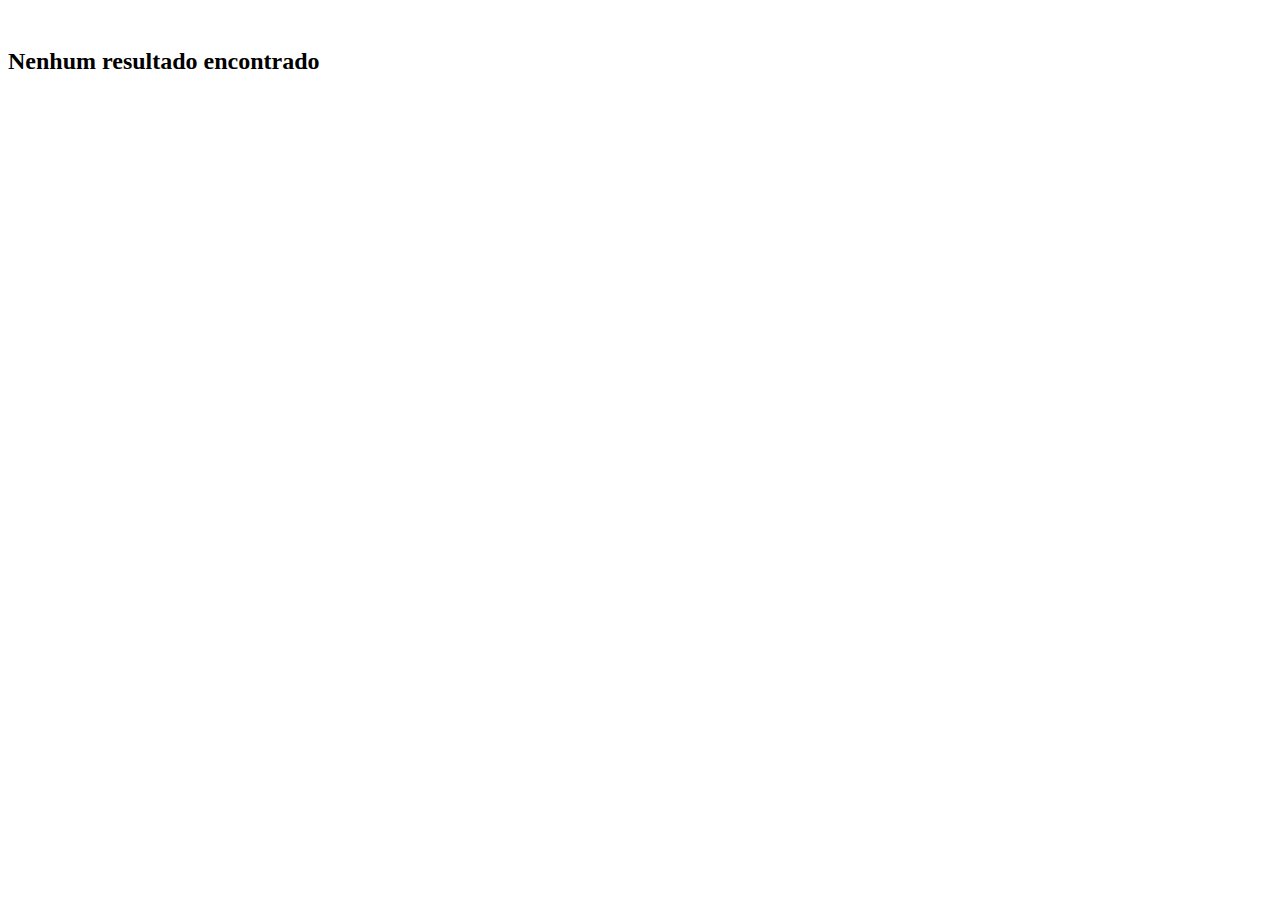
<file: src/main/resources/templates/Padrao/Index.html>
<!DOCTYPE html>
<html xmlns="http://www.w3.org/1999/xhtml"
      xmlns:layout="http://www.ultraq.net.nz/thymeleaf/layout"
      xmlns:th="http://www.thymeleaf.org"
      layout:decorate="Layout/Layout"
      lang="pt-BR"
>


<head>
    <script th:src="@{/js/ViewModel/ViewModel.js}"></script>
</head>

<div layout:fragment="principal">

    <div class="uk-child-width-1-4@m uk-grid-small uk-margin-large-right uk-margin-large-left uk-margin uk-margin-medium-top"
         uk-grid="">

        <div th:if="${modelList}" th:each="model : ${modelList}">
            <div class="uk-card uk-card-default uk-card-small card"
                 th:attr="data-url=${model.filePath},data-title=${model.title},data-description=${model.description},
                 data-date=${model.modelDate}, data-user=${model.user.name}"
                 tabindex="0" role="button">
                <div class="uk-card-media-top">
                    <img th:src="@{${model.filePath}}" th:attr="alt=${model.title}" />
                </div>

                <div class="uk-card-body">
                    <h5 class="uk-card-title" th:text="${model.title}"></h5>
                    <p class="uk-text-truncate" th:text="${model.description}" value="description"/></p>
                </div>

            </div>

        </div>


        <div th:if="${#lists.isEmpty(modelList)}" class="uk-width-1-1">
            <h2 class="uk-text-center">Nenhum resultado encontrado</h2>
        </div>



    </div>


    <div>
        <!--<button class="uk-button uk-button-secondary uk-align-center">Show me more</button>-->
    </div>


    <div th:replace="~{Modal/Modal :: viewModel}" th:remove="tag"></div>

</div>

</html>
</file>
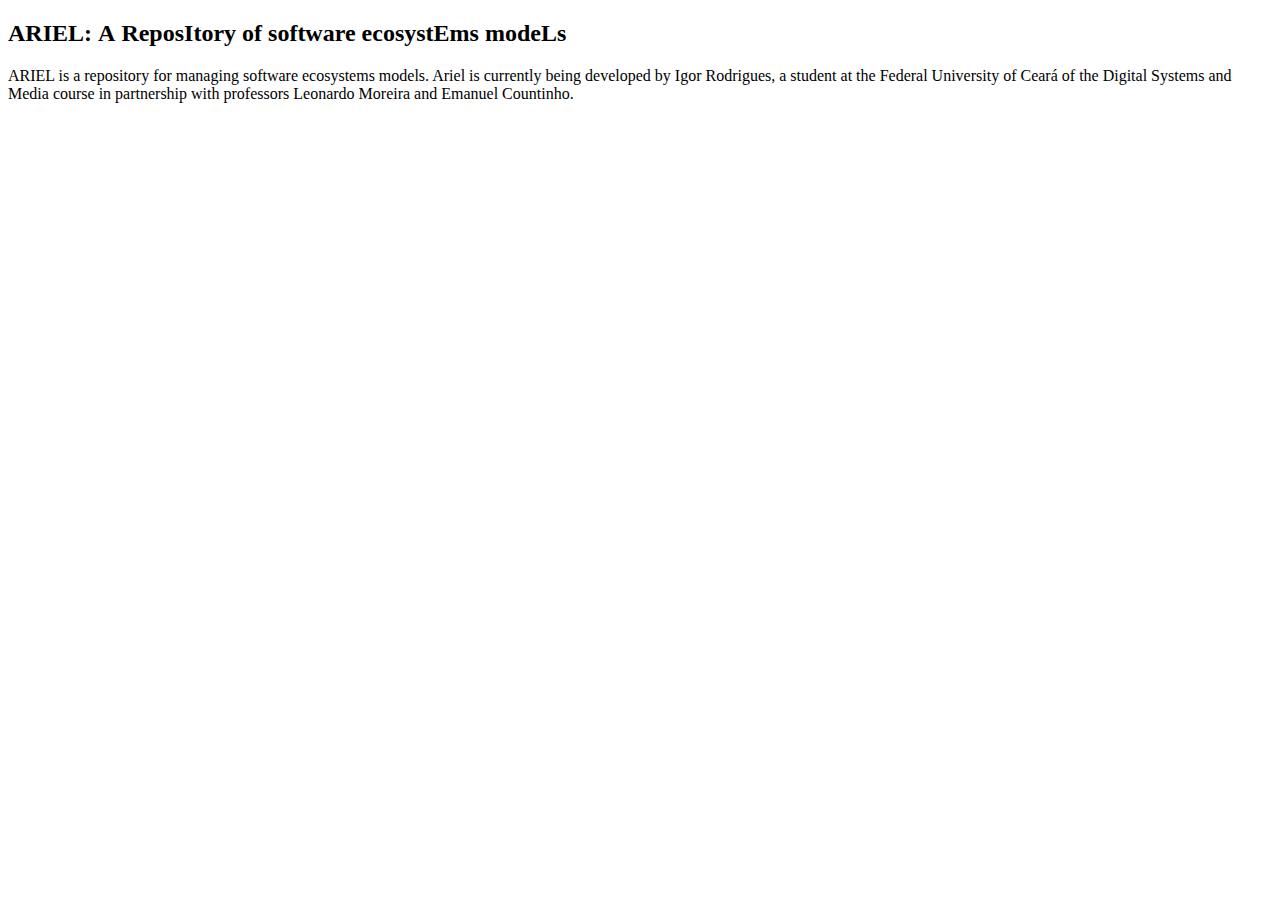
<file: src/main/resources/templates/About/About.html>
<!DOCTYPE html>
<html xmlns="http://www.w3.org/1999/xhtml"
      xmlns:layout="http://www.ultraq.net.nz/thymeleaf/layout" xmlns:th="http://www.w3.org/1999/xhtml"
      layout:decorate="Layout/Layout"
      lang="pt-BR"
>


<head>
    <script th:src="@{/js/About/About.js}"></script>
</head>

<div layout:fragment="principal">

    <div class="uk-margin-top uk-align-center uk-width-1-2 uk-text-center">
        <h2><b>ARIEL</b>: <b>A</b> <b>R</b>epos<b>I</b>tory of software ecosyst<b>E</b>ms mode<b>L</b>s</h2>

        <p>ARIEL is a repository for managing software ecosystems models.
            Ariel is currently being developed by Igor Rodrigues, a student at the Federal University of
            Ceará of the Digital Systems and Media course in partnership with professors Leonardo
            Moreira and Emanuel Countinho.</p>
    </div>




</div>

</html>
</file>
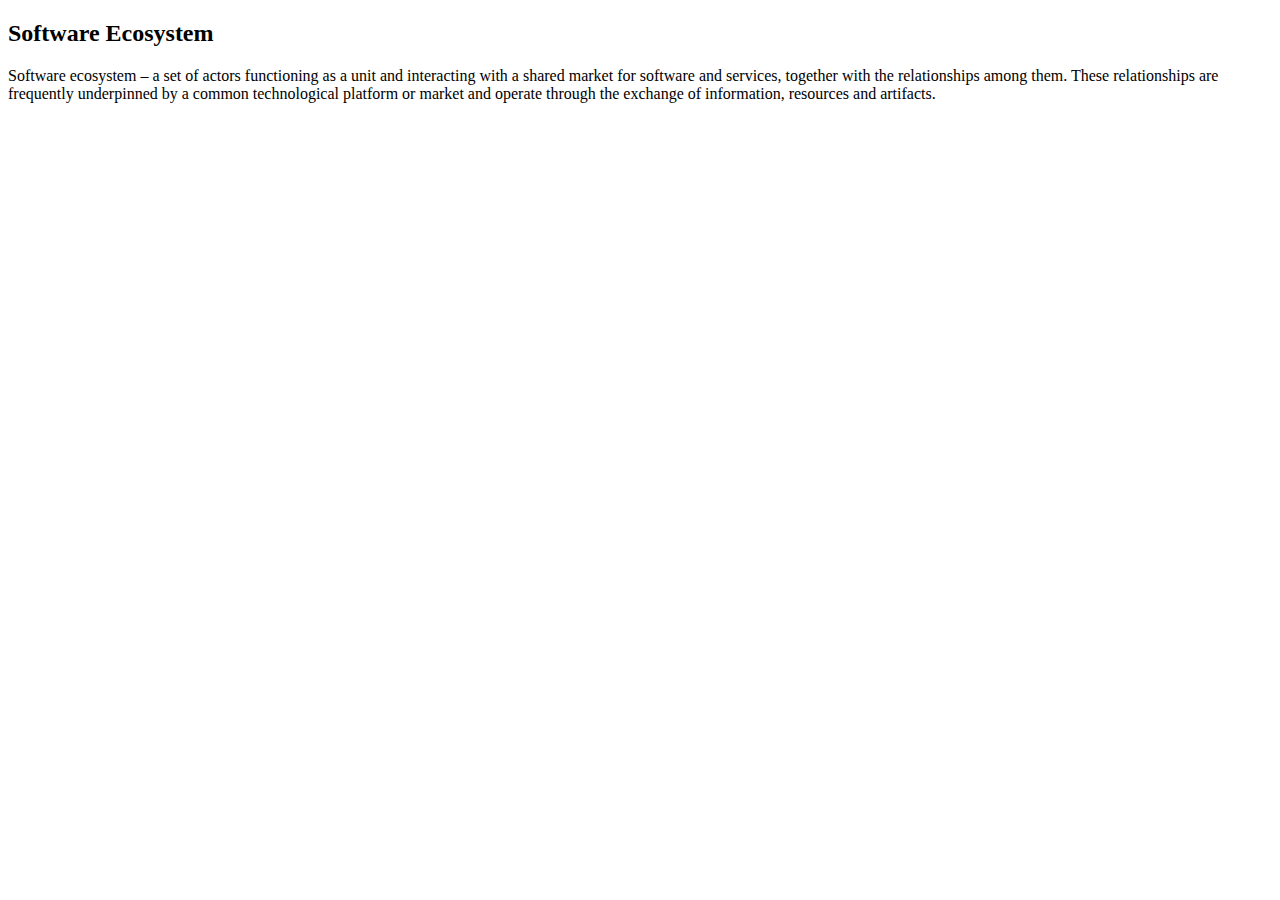
<file: src/main/resources/templates/Education/Education.html>
<!DOCTYPE html>
<html xmlns="http://www.w3.org/1999/xhtml"
      xmlns:layout="http://www.ultraq.net.nz/thymeleaf/layout" xmlns:th="http://www.w3.org/1999/xhtml"
      layout:decorate="Layout/Layout"
      lang="pt-BR"
>


<head>
    <script th:src="@{/js/Education/Education.js}"></script>
</head>

<div layout:fragment="principal">

    <div class="uk-margin-top uk-align-center uk-width-1-2 uk-text-center">

        <h2>Software Ecosystem</h2>
        <p>Software ecosystem – a set of actors functioning as a unit and interacting with a shared market for software and services,
            together with the relationships among them. These relationships are frequently underpinned by a common technological platform
            or market and operate through the exchange of information, resources and artifacts.</p>

    </div>




</div>

</html>
</file>
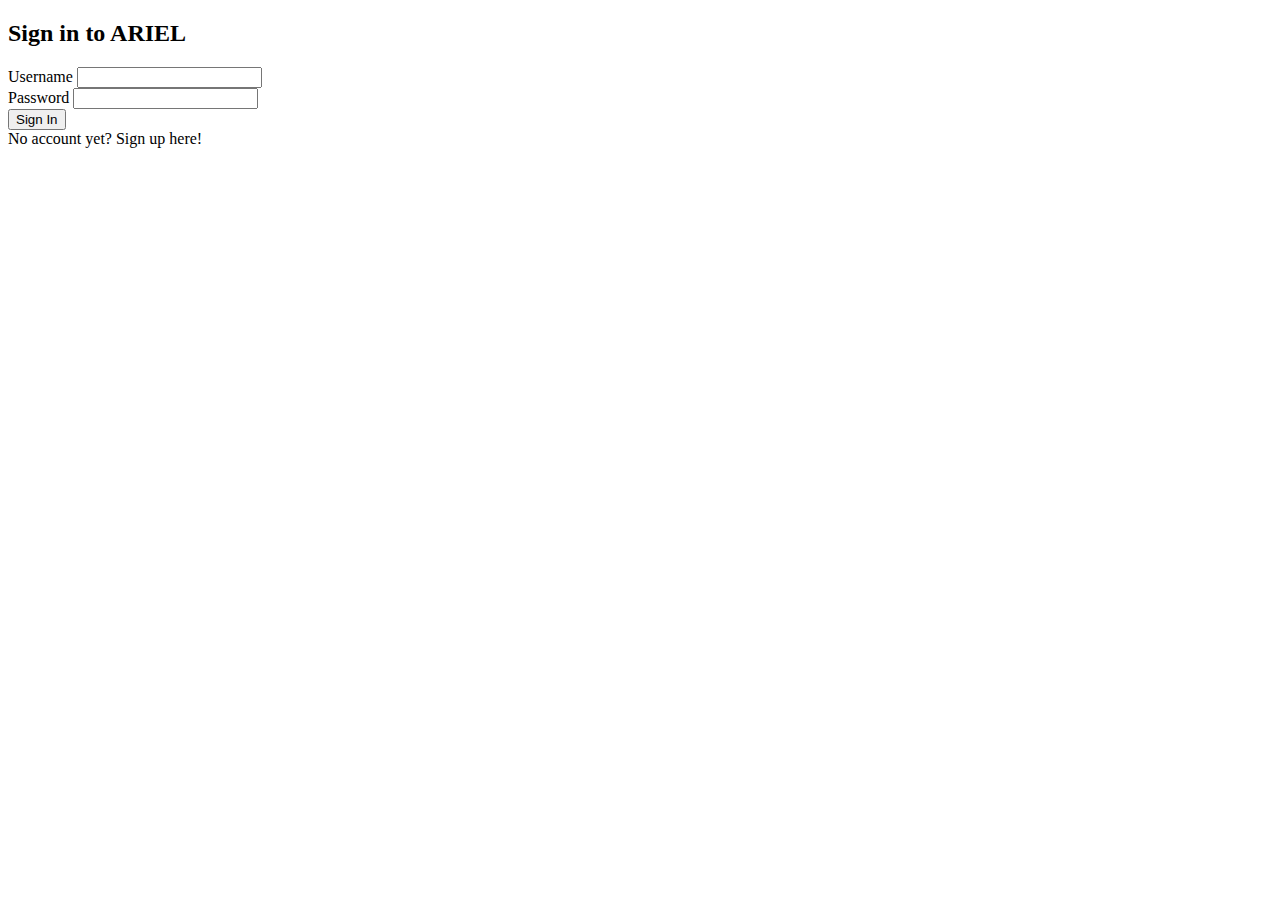
<file: src/main/resources/templates/Login/SignIn.html>
<!DOCTYPE html>
<html xmlns="http://www.w3.org/1999/xhtml"
      xmlns:layout="http://www.ultraq.net.nz/thymeleaf/layout"
      xmlns:th="http://www.w3.org/1999/xhtml" xmlns:sec="http://www.w3.org/1999/xhtml"
      layout:decorate="Layout/Layout" lang="pt-BR">


<head>
    <script th:src="@{/js/Login/SignIn.js}"></script>
</head>



<div layout:fragment="principal">


    <div class="uk-margin-top uk-align-center uk-width-1-2@m uk-box-shadow-xlarge uk-padding">

        <div class="uk-text-center">
            <h2 class="uk-heading-line uk-text-center"><span>Sign in to ARIEL</span></h2>
        </div>

        <div th:replace="~{Layout/Message :: message}" th:remove="tag"></div>

        <form th:action="@{/signIn}" class="uk-grid-small uk-margin-small-left uk-margin-small-right uk-child-width-1-2@m" uk-grid="" method="POST">

            <div>
                <label class="uk-form-label" for="username">Username</label>
                <input class="uk-input" type="text" name="username" cssErrorClass="uk-form-danger" id="username"/>
            </div>

            <div>
                <label class="uk-form-label" for="password">Password</label>
                <input class="uk-input" type="password" name="password" cssErrorClass="uk-form-danger" id="password"/>
            </div>

            <div class="uk-width-1-1">
                <input type="submit" class="uk-button ar-button-primary uk-align-center uk-width-medium" value="Sign In" id="signInSubmit" />
            </div>

            <div class="uk-width-1-1 uk-text-center">
                <span>No account yet? <a id="loginHere" sec:authorize="isAnonymous()" th:href="@{/signUp}">Sign up here!</a></span>
            </div>

        </form>

    </div>


</div>
</html>
</file>
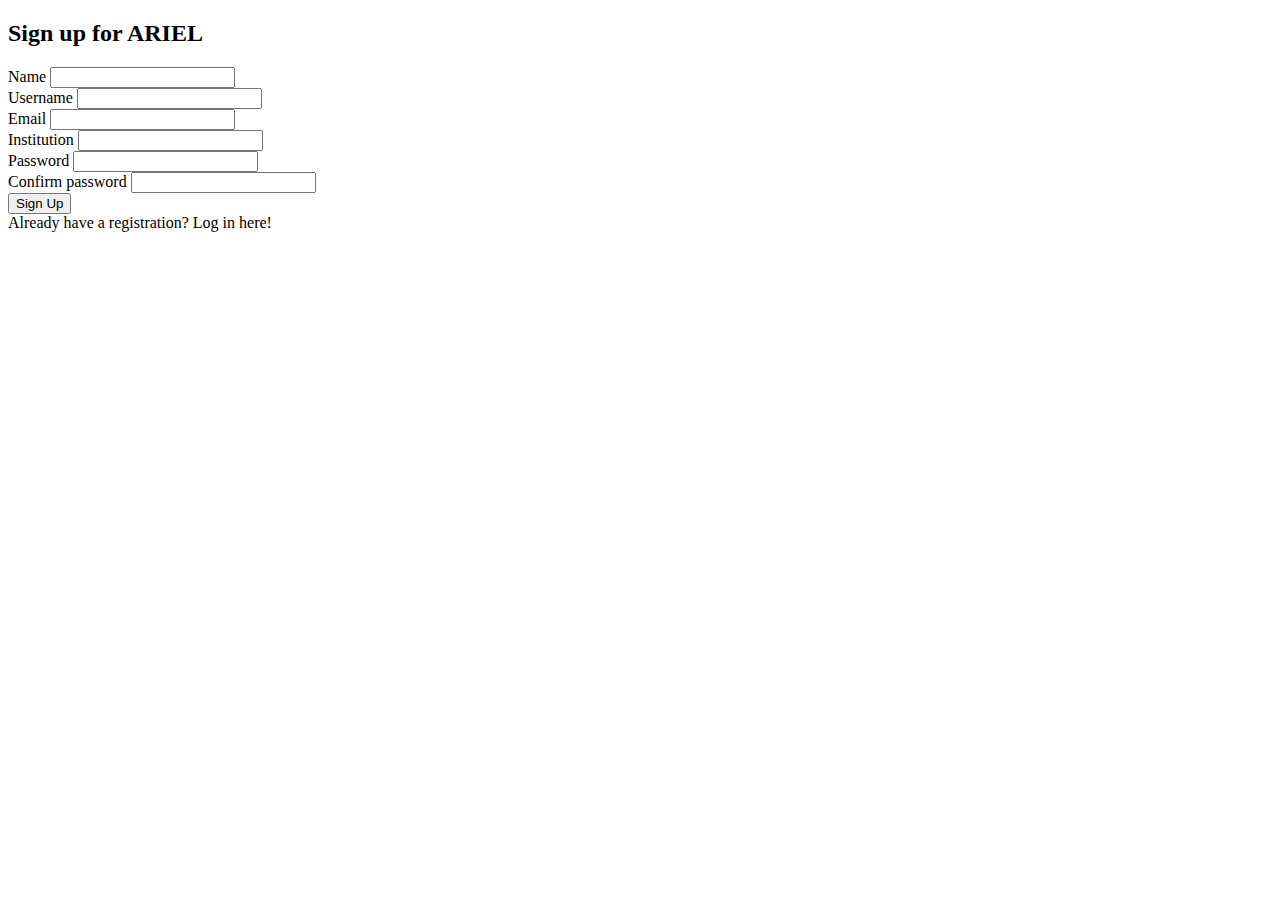
<file: src/main/resources/templates/Login/SignUp.html>
<!DOCTYPE html>
<html xmlns="http://www.w3.org/1999/xhtml"
      xmlns:layout="http://www.ultraq.net.nz/thymeleaf/layout" xmlns:th="http://www.w3.org/1999/xhtml"
      xmlns:sec="http://www.w3.org/1999/xhtml"
      layout:decorate="Layout/Layout" lang="pt-BR">


<head>

</head>

<div layout:fragment="principal">

    <div class="uk-margin-top uk-align-center uk-width-1-2@m uk-box-shadow-xlarge uk-padding">

        <div class="uk-text-center">
            <h2 class="uk-heading-line uk-text-center"><span>Sign up for ARIEL</span></h2>
        </div>

        <div th:replace="~{Layout/Message :: message}" th:remove="tag"></div>

        <form th:action="@{/signUp}" class="uk-grid-small uk-margin-small-left uk-margin-small-right uk-child-width-1-2@m"
              uk-grid="" method="POST" th:object="${user}">

            <div>
                <label class="uk-form-label" for="name">Name</label>
                <input class="uk-input"  maxlength="150" type="text"  cssErrorClass="uk-form-danger" id="name" th:field="*{name}"/>
                <span class="uk-label uk-label-danger" th:if="${#fields.hasErrors('name')}" th:errors="*{name}"></span>
            </div>

            <div>
                <label class="uk-form-label" for="username">Username</label>
                <input class="uk-input" maxlength="50" type="text" cssErrorClass="uk-form-danger" id="username" th:field="*{username}"/>
                <div class="uk-label uk-label-danger" th:if="${#fields.hasErrors('username')}" th:errors="*{username}"></div>
            </div>

            <div>
                <label class="uk-form-label" for="email">Email</label>
                <input class="uk-input"  maxlength="150" type="text"  cssErrorClass="uk-form-danger" id="email" th:field="*{email}"/>
                <span class="uk-label uk-label-danger" th:if="${#fields.hasErrors('email')}" th:errors="*{email}"></span>
            </div>

            <div>
                <label class="uk-form-label" for="institution">Institution</label>
                <input class="uk-input" maxlength="150" type="text"  cssErrorClass="uk-form-danger" id="institution" th:field="*{institution}"/>
                <span class="uk-label uk-label-danger" th:if="${#fields.hasErrors('institution')}" th:errors="*{institution}"></span>
            </div>

            <div>
                <label class="uk-form-label" for="password">Password</label>
                <input class="uk-input" type="password"  cssErrorClass="uk-form-danger" id="password" th:field="*{password}"/>
                <span class="uk-label uk-label-danger" th:if="${#fields.hasErrors('password')}" th:errors="*{password}"></span>
            </div>

            <div>
                <label class="uk-form-label" for="confirmPassword">Confirm password</label>
                <input class="uk-input" type="password"  cssErrorClass="uk-form-danger" id="confirmPassword" th:field="*{confirmPassword}"/>
                <span class="uk-label uk-label-danger" th:if="${#fields.hasErrors('confirmPassword')}" th:errors="*{confirmPassword}"></span>
            </div>


            <div class="uk-width-1-1">
                <input class="uk-button ar-button-primary uk-align-center uk-width-medium" type="submit" value="Sign Up" />
            </div>

            <div class="uk-width-1-1 uk-text-center">
                <span>Already have a registration? <a id="loginHere" sec:authorize="isAnonymous()" th:href="@{/signIn}">Log in here!</a></span>
            </div>

        </form>

    </div>

</div>
</html>
</file>
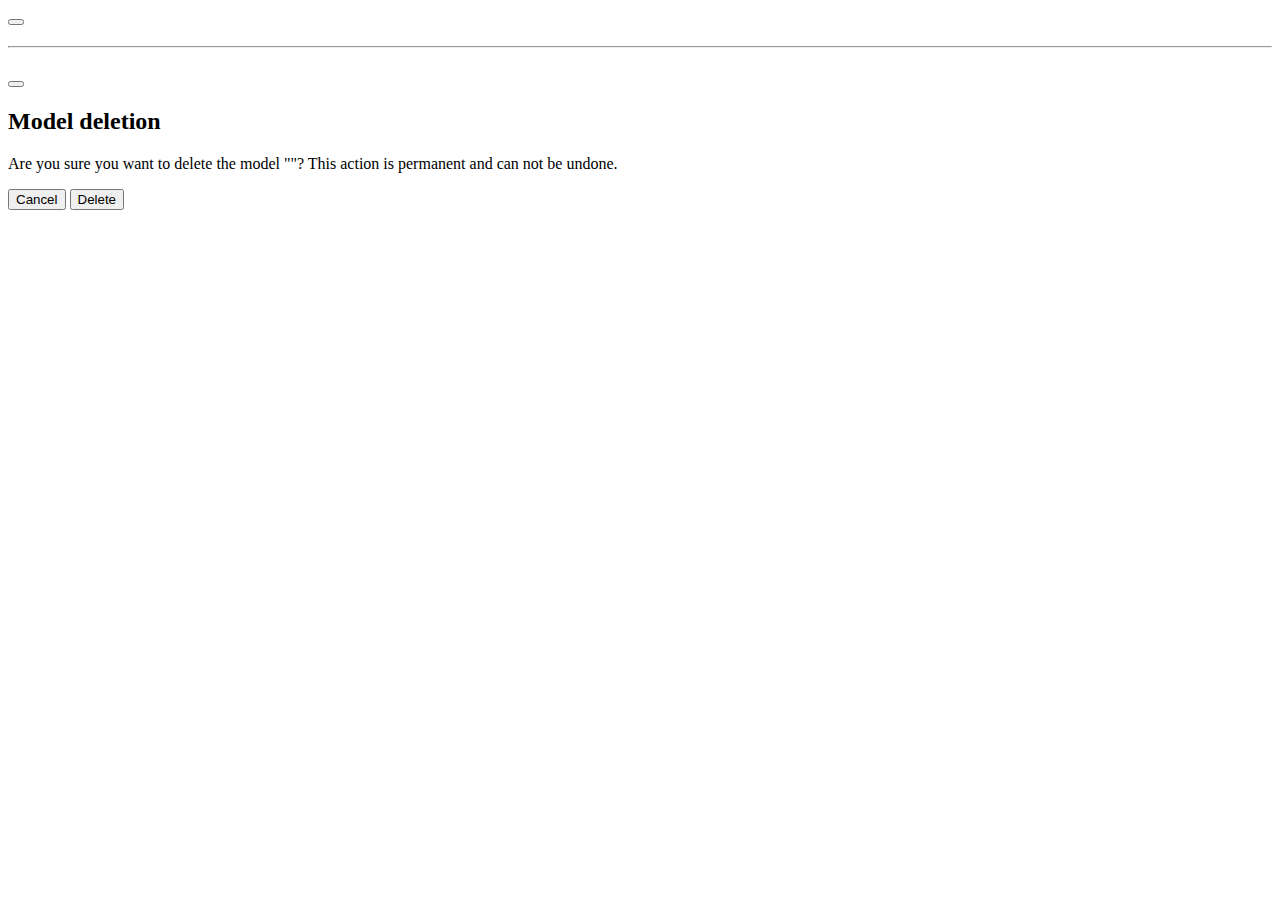
<file: src/main/resources/templates/Modal/Modal.html>
<!DOCTYPE html>
<html xmlns="http://www.w3.org/1999/xhtml"
      xmlns:th="http://www.thymeleaf.org">


<div th:fragment="viewModel">
    <div id="modal-full" class="uk-modal-full" uk-modal>
        <div class="uk-modal-dialog">
            <button uk-tooltip="title: Fechar modelo; pos: top-left" class="uk-modal-close-full uk-close-large" type="button" uk-close></button>
            <div class="uk-grid-collapse uk-child-width-1-2@s uk-flex-middle" uk-grid>
                <div class="uk-background-cover modal-model-image" uk-height-viewport></div>
                <div class="uk-padding-large">
                    <h2 class="modal-model-title"></h2>
                    <p class="modal-model-description"></p>
                    <hr>
                    <h5 class="modal-model-user uk-align-right"></h5>
                    <h5 class="modal-model-date uk-align-left"></h5>
                </div>
            </div>
        </div>
    </div>

</div>

<div th:fragment="deleteModel">
    <div id="modal-delete" uk-modal>
        <div class="uk-modal-dialog">
            <button uk-tooltip="title: Fechar modelo; pos: top-left" class="uk-modal-close-default" type="button" uk-close></button>
            <div class="uk-modal-header">
                <h2 class="uk-modal-title">Model deletion</h2>
            </div>
            <div class="uk-modal-body">
                <p>Are you sure you want to delete the model "<b class="modal-model-title"></b>"? This action is
                    permanent and can not be undone.</p>
            </div>
            <div class="uk-modal-footer uk-text-right">
                <form class="uk-flex uk-flex-between" th:action="@{/restricted/deleteModel}" method="POST">
                    <input type="hidden" class="modal-model-id" name="modelId"/>
                    <button class="uk-button uk-button-default uk-modal-close" type="button">Cancel</button>
                    <button class="uk-button ar-button-default" type="submit">Delete</button>
                </form>
            </div>
        </div>
    </div>

</div>


</html>
</file>
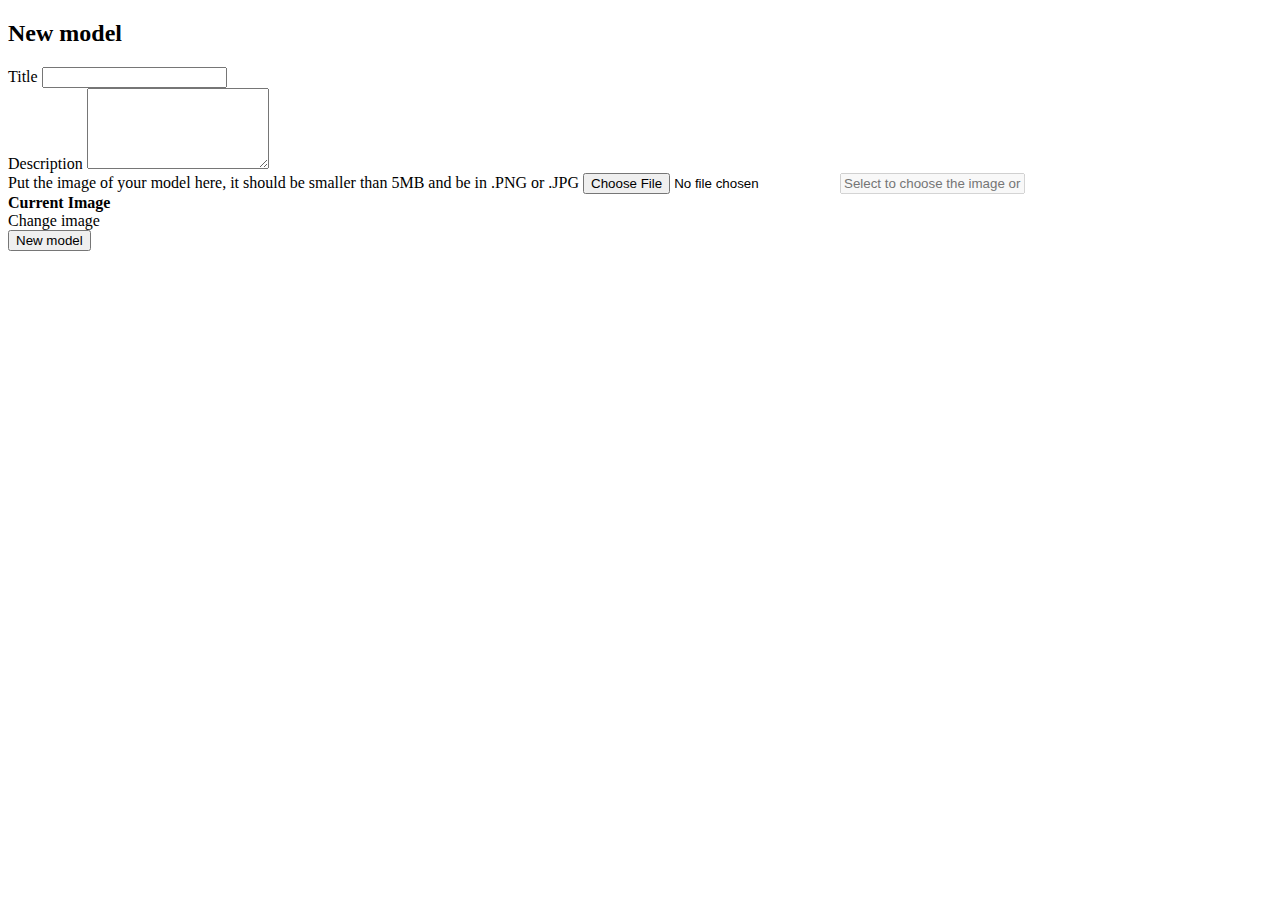
<file: src/main/resources/templates/Restricted/NewModel.html>
<!DOCTYPE html>
<html xmlns="http://www.w3.org/1999/xhtml"
      xmlns:layout="http://www.ultraq.net.nz/thymeleaf/layout" xmlns:th="http://www.w3.org/1999/xhtml"
      layout:decorate="Layout/Layout">


<head>
    <script th:src="@{/js/NewModel/NewModel.js}"></script>
</head>


<div layout:fragment="principal">

    <div class="uk-margin-top uk-align-center uk-width-1-2@m uk-box-shadow-xlarge uk-padding">

        <div class="uk-text-center">
            <h2 class="uk-heading-line uk-text-center"><span>New model</span></h2>
        </div>

        <div th:replace="~{Layout/Message :: message}" th:remove="tag"></div>

        <form th:action="@{/restricted/newModel}"
              class="uk-grid-small uk-margin-small-left uk-margin-small-right uk-child-width-1-2@m"
              uk-grid="" enctype="multipart/form-data" method="POST" id="modelInsert" th:object="${model}">

            <input type="hidden" th:field="*{id}"/>

            <div class="uk-width-1-1">
                <label class="uk-form-label" for="title">Title</label>
                <span class="uk-margin-small-left ar-info" uk-icon="info"
                      uk-tooltip="This is the place where you should put the title of your model"></span>
                <input id="title" class="uk-input" maxlength="150" type="text" th:field="*{title}"
                       cssErrorClass="uk-form-danger"/>
                <span class="uk-label uk-label-danger" th:if="${#fields.hasErrors('title')}"
                      th:errors="*{title}"></span>
            </div>

            <div class="uk-width-1-1">
                <label class="uk-form-label" for="description">Description</label>
                <span class="uk-margin-small-left ar-info" uk-icon="info" uk-tooltip="
                    Feel free to describe in detail your model, maybe if it is well written you win more votes"></span>
                <textarea id="description" maxlength="1000" class="uk-textarea" rows="5"
                          th:field="*{description}"
                          cssErrorClass="uk-form-danger"></textarea>
                <span class="uk-label uk-label-danger" th:if="${#fields.hasErrors('description')}"
                      th:errors="*{description}"></span>
            </div>


            <div uk-form-custom="target: true" class="uk-width-1-1" id="uploadBox">
                <label class="uk-form-label" for="file">Put the image of your model here, it should be smaller than 5MB
                    and be in .PNG or .JPG</label>
                <input class="uk-width-1-1" type="file" name="file" cssErrorClass="uk-form-danger" id="file"
                       th:field="*{file}"/>
                <input class="uk-input uk-width-1-1" type="text"
                       placeholder="Select to choose the image or drag the image here" disabled>

                <span class="uk-label uk-label-danger" th:if="${#fields.hasErrors('file')}" th:errors="*{file}"></span>
            </div>


            <div class="uk-width-1-1 uk-grid" id="currentImageBox">

                <div class="uk-width-1-2">
                    <label><b>Current Image</b></label>
                    <img th:src="@{${model.filePath}}"/>
                </div>

                <div class="uk-width-1-2 uk-flex uk-flex-middle uk-flex-center">
                    <a id="changeImage" class="ar-button-default uk-button">Change image</a>
                </div>

            </div>

            <div class="uk-width-1-1">
                <input type="submit" class="uk-button ar-button-default uk-align-center uk-width-medium"
                       value="New model" id="newModelSubmit"/>
            </div>

        </form>

    </div>


</div>
</html>
</file>
